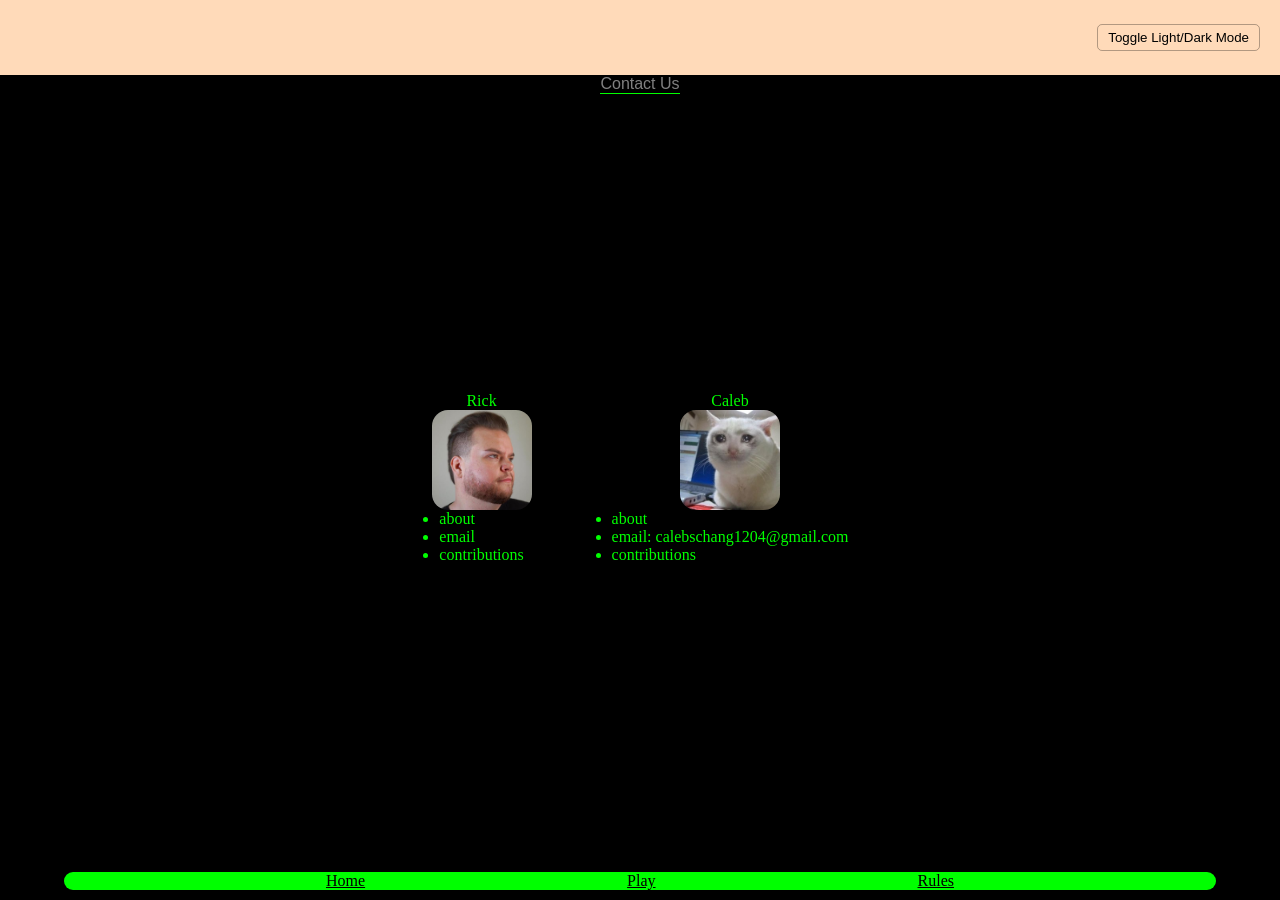
<file: contact.html>
<!DOCTYPE html>
<html lang="en">
<head>
    <meta charset="UTF-8">
    <meta name="viewport" content="width=device-width, initial-scale=1.0">
    <title>Contact Information</title>
    <link rel="stylesheet" href="styles.css">
</head>
<body>
    <div class="header">
        <button id="toggleModeButton">Toggle Light/Dark Mode</button>
    </div>
    <div class="contact-container">
       <div class="contact-title">Contact Us</div>
       <div class="cards">
            <div class="rick">Rick<img src="./img/rickr.jpg" alt="" height="100" width="100">
                <ul>
                    <li>about</li>
                    <li>email</li>
                    <li>contributions</li>
                </ul>
            </div>
            <div class="caleb">Caleb<img src="./img/caleb.jpg" alt="" height="100" width="100">
                <ul>
                    <li>about</li>
                    <li>email: calebschang1204@gmail.com </li>
                    <li>contributions</li>
                </ul>
            </div>
       </div>
       <div class="footer-links">
            <a href="./index.html">Home</a>
            <a href="./play.html">Play</a>
            <a href="./rules.html">Rules</a>
       </div>
    </div>
    <script src="code.js"></script>
</body>
</html>
</file>
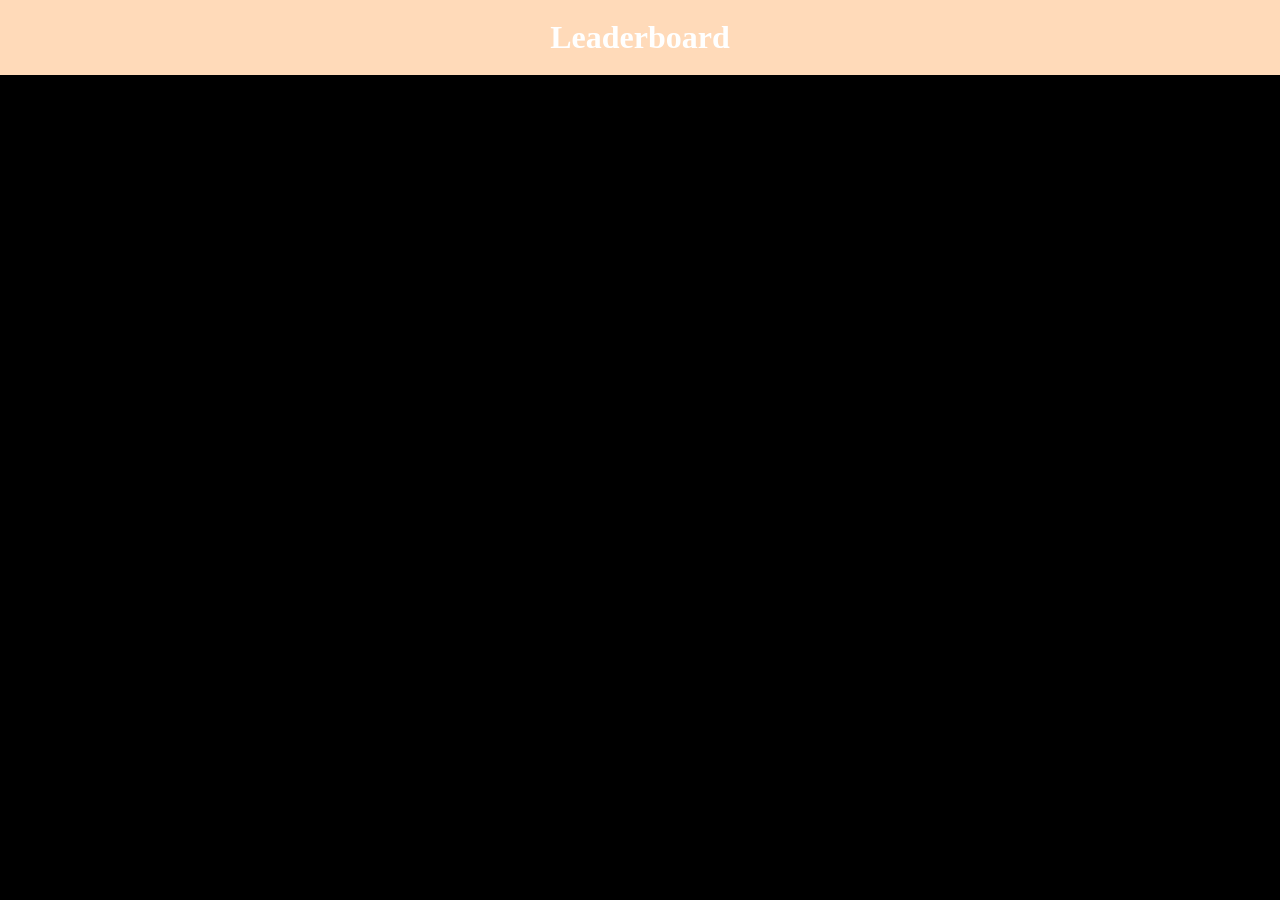
<file: leaderboard.html>
<!DOCTYPE html>
<html lang="en">
<head>
    <meta charset="UTF-8">
    <meta name="viewport" content="width=device-width, initial-scale=1.0">
    <title>Leaderboard</title>
    <link rel="stylesheet" href="styles.css">
</head>
<body>
    <div class="header">
        <h1 class="welcome">Leaderboard</h1>
    </div>
    <div id="container">
        <!-- Leaderboard content goes here -->
        <!-- Need a div class for the leaderboard items like:
         div class="leaderboard-item" and then inside that div, 
         have the following information: 
         Player(username), 
         Score (integer points), 
         Games Played (integer), 
         Total time (ex: 1h 30m 45s), 
         Completed Games (integer)
The default ordering should be score descending. Recommended tie-breakers are completed games
descending, total time ascending, then username ascending. Pagination is recommended for large datasets
but is not required unless specified by the instructor -->
    </div>
    <script src="code.js"></script>
</body>
</html>
</file>
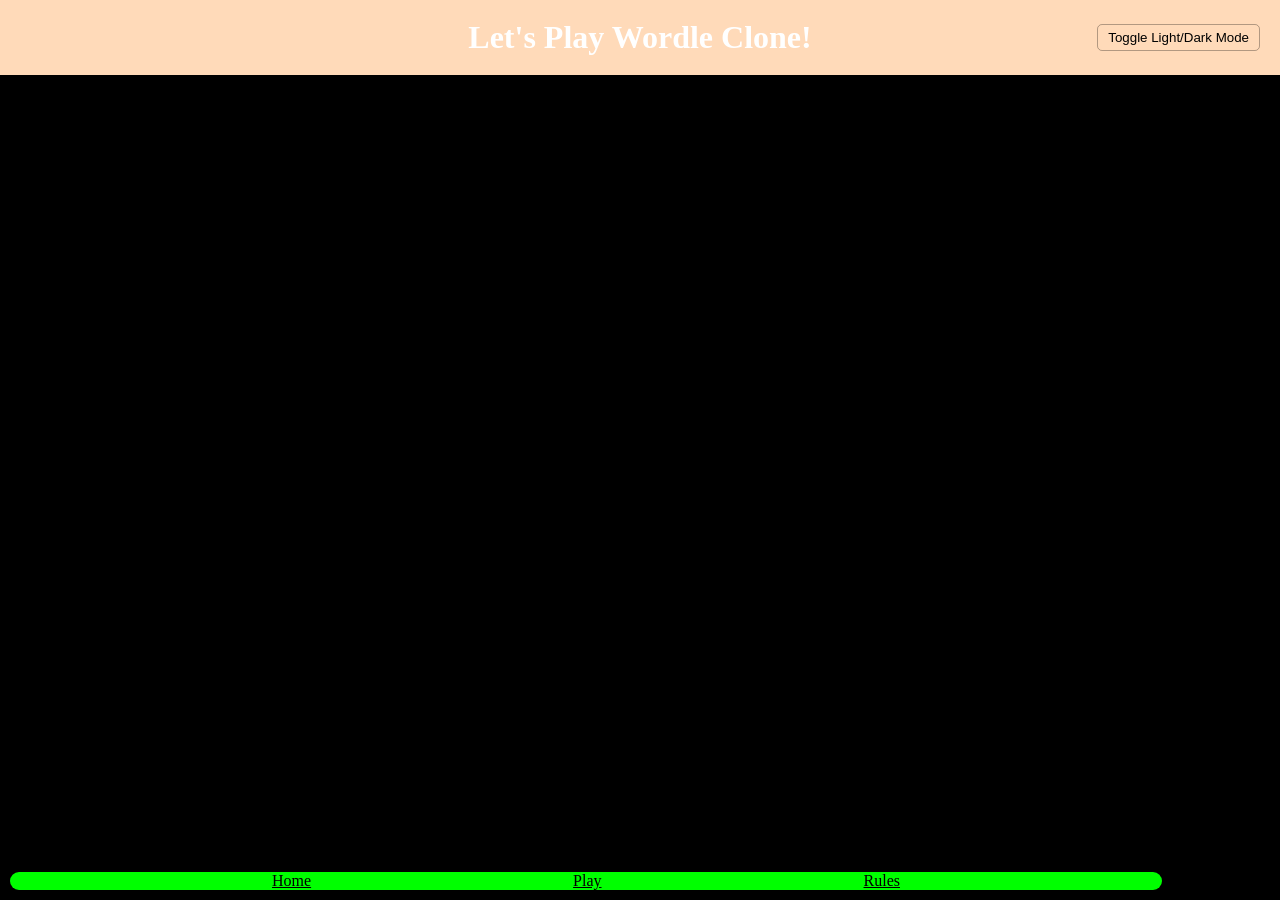
<file: play.html>
<!DOCTYPE html>
<html lang="en">
<head>
    <meta charset="UTF-8">
    <meta name="viewport" content="width=device-width, initial-scale=1.0">
    <title>Play Wordle Clone</title>
    <link rel="stylesheet" href="styles.css">
</head>
<body>
    <div class="header">
        <h1 class="welcome">Let's Play Wordle Clone!</h1>
        <button id="toggleModeButton">Toggle Light/Dark Mode</button>
    </div>
    <div id="container">
        <div class="game-wrapper">
            <div class="game-board">
                <!-- Game board will be generated here -->
            </div>
            <div class="keyboard">
                <!-- On-screen keyboard will be generated here -->
            </div>
        </div>
    </div>

    <!-- Script to toggle light/dark mode -->
     <div class="footer-links">
            <a href="./index.html">Home</a>
            <a href="./play.html">Play</a>
            <a href="./rules.html">Rules</a>
       </div>
    <script src="code.js"></script>
</body>
</html>
</file>
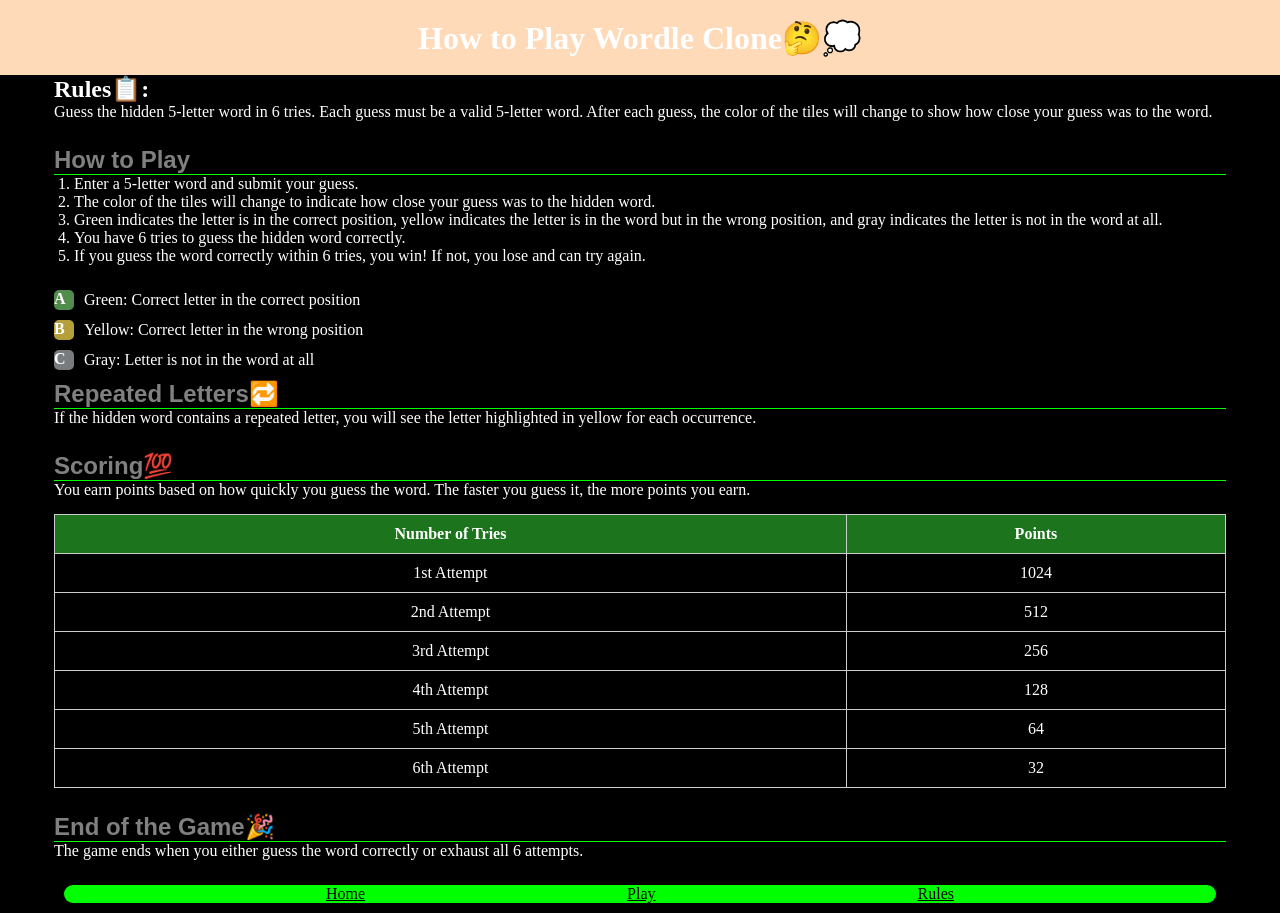
<file: rules.html>
<!DOCTYPE html>
<html lang="en">
<head>
    <meta charset="UTF-8">
    <meta name="viewport" content="width=device-width, initial-scale=1.0">
    <title>How to Play</title>
    <link rel="stylesheet" href="styles.css">
</head>
<body>
    <div class="header">
        <h1 class="welcome">How to Play Wordle Clone🤔💭</h1>
    </div>
    <div id="container">
        <div class="rules">
            <h2>Rules📋:</h2>
            <section class="rules-section">
            <p>
                Guess the hidden 5-letter word in 6 tries. Each guess must be a valid 5-letter word. 
                After each guess, the color of the tiles will change to show how close your guess was to the word.
            </p>
            </section>
            <section class="rules-section">
                <h2>How to Play</h2>
                <ol>
                    <li>Enter a 5-letter word and submit your guess.</li>
                    <li>The color of the tiles will change to indicate how close your guess was to the hidden word.</li>
                    <li>Green indicates the letter is in the correct position, 
                        yellow indicates the letter is in the word but in the wrong position, 
                        and gray indicates the letter is not in the word at all.</li>
                    <li>You have 6 tries to guess the hidden word correctly.</li>
                    <li>If you guess the word correctly within 6 tries, you win! If not, you lose and can try again.</li>
                </ol>
            </section>
            <div class="color-rule">
                <div class="example-tile correct">A</div>
                <p>Green: Correct letter in the correct position</p>
            </div>
            <div class="color-rule">
                <div class="example-tile present">B</div>
                <p>Yellow: Correct letter in the wrong position</p>
            </div>
            <div class="color-rule">
                <div class="example-tile absent">C</div>
                <p>Gray: Letter is not in the word at all</p>
            </div>
            <section class="rules-section">
                <h2>Repeated Letters🔁</h2>
                <p>
                    If the hidden word contains a repeated letter, 
                    you will see the letter highlighted in yellow for each occurrence.
                </p>
            </section>
            <section class="rules-section">
                <h2>Scoring💯</h2>
                <p>
                    You earn points based on how quickly you guess the word. 
                    The faster you guess it, the more points you earn.
                </p>
                <table>
                    <tr>
                        <th>Number of Tries</th>
                        <th>Points</th>
                    </tr>
                    <tr><td>1st Attempt</td><td>1024</td></tr>
                    <tr><td>2nd Attempt</td><td>512</td></tr>
                    <tr><td>3rd Attempt</td><td>256</td></tr>
                    <tr><td>4th Attempt</td><td>128</td></tr>
                    <tr><td>5th Attempt</td><td>64</td></tr>
                    <tr><td>6th Attempt</td><td>32</td></tr>
                </table>
            </section>
            <section class="rules-section">
                <h2>End of the Game🎉</h2>
                <p>
                    The game ends when you either guess the word correctly or exhaust all 6 attempts.
                </p>
            </section>
            <div class="footer-links">
                <a href="./index.html">Home</a>
                <a href="./play.html">Play</a>
                <a href="./rules.html">Rules</a>
            </div>
        </div>
    </div>
</body>
</html>
</file>
<file: styles.css>
* {
    box-sizing: border-box;
    margin: 0px;
    padding: 0px;
}

a {
    color: black;
}

.header {
    background-color: peachpuff;
    display: flex;
    justify-content: center;
    align-items: center;
    height: 75px;
    position: relative;
}

.play-button, .rules-button, .contact-button, .leaderboard-button{
    display: flex;
    justify-content: center;
    background-color: gray;
    padding: 5px;
    margin: 10px;
    width: 100px;
    border-radius: 10px;
    cursor: pointer;
}
.play-button:hover, .rules-button:hover, .contact-button:hover, .leaderboard-button:hover {
    background-color: rgb(85, 207, 28);
}


body {
    min-height: 100vh;
    display: flex;
    flex-direction: column;
    background-color: black;
    color: white;
}
body.light-mode {
    border-color: rgba(0, 0, 0, 0.3);
    color: black;
}
body.light-mode #container {
    background-color: white;
    border-color: rgba(255, 255, 255, 0.3);
}

.main-menu {
    display: flex;
    flex-direction: column;
  
    align-items: center;
    background-color: lime;
    width: 175px;
    border-radius: 15px;
}

.menu-wrapper {
    display: flex;
    justify-content: center;
    margin: 20px;   
}

#container {
    flex: 1;
    background-color: black;
    display: flex;
    justify-content: center;
    align-items: center;
}

#toggleModeButton {
    position: absolute;
    right: 20px;
    padding: 5px 10px;
    background-color: transparent;
    border: 1px solid rgba(0, 0, 0, 0.3);
    border-radius: 5px;
    cursor: pointer;
    transition: background-color 0.3s, color 0.3s;
}
#toggleModeButton:hover {
    background-color: rgba(0, 0, 0, 0.1);
}

.contact-container {
    background-color: black;
    display: flex;
    flex: 1;
    flex-direction: column;
    align-items: center;
}

.contact-title {
    color: gray;
    font-family: 'Lucida Sans', 'Lucida Sans Regular', 
    'Lucida Grande', 'Lucida Sans Unicode', Geneva, Verdana, sans-serif;
    border-bottom: solid lime 1px;
}

.cards {
    display: flex;
    flex: 1;
    align-items: center;
    gap: 5em;
    border-radius: 1em;
}

.rick, .caleb {
    color: lime;
    display: flex;
    flex-direction: column;
    align-items: center;
}
.rick img,
.caleb img {
    border-radius: 1em;
}

/*Used mostly to connect to each html files*/
.footer-links {
    background-color: lime;
    display: flex;
    width: 90vw;
    justify-content: space-evenly;
    margin: 10px;
    border-radius: 1em;
}

.rules-container {
    background-color: black;
    display: flex;
    flex: 1;
    flex-direction: column;
    align-items: center;
}

.rules-section{
    margin-bottom: 25px;
}

.rules-section h2 {
    color: gray;
    font-family: 'Lucida Sans', 'Lucida Sans Regular', 
    'Lucida Grande', 'Lucida Sans Unicode', Geneva, Verdana, sans-serif;
    border-bottom: solid lime 1px;
}

.rules-section ol,
.rules-section ul {
    padding-left: 20px;
}

.color-rule{
    display: flex;
    align-items: center;
    gap: 10px;
    margin: 10px 0;
}

.example-tile{
    width: 20px;
    height: 20px;
    border-radius: 5px;
    justify-content: center;
    align-items: center;
    font-weight: bold;
    color: white;
    flex-shrink: 0;
}

.correct {
    background-color: #538d4e;
}

.present {
    background-color: #b59f3b;
}

.absent {
    background-color: #787c7e;
}

.rules-section table {
    width: 100%;
    border-collapse: collapse;
    margin-top: 15px;
}

.rules-section th,
.rules-section td {
    border: 1px solid #ccc;
    padding: 10px;
    text-align: center;
}

.rules-section th {
    background-color: rgb(28, 116, 28);
}
</file>
